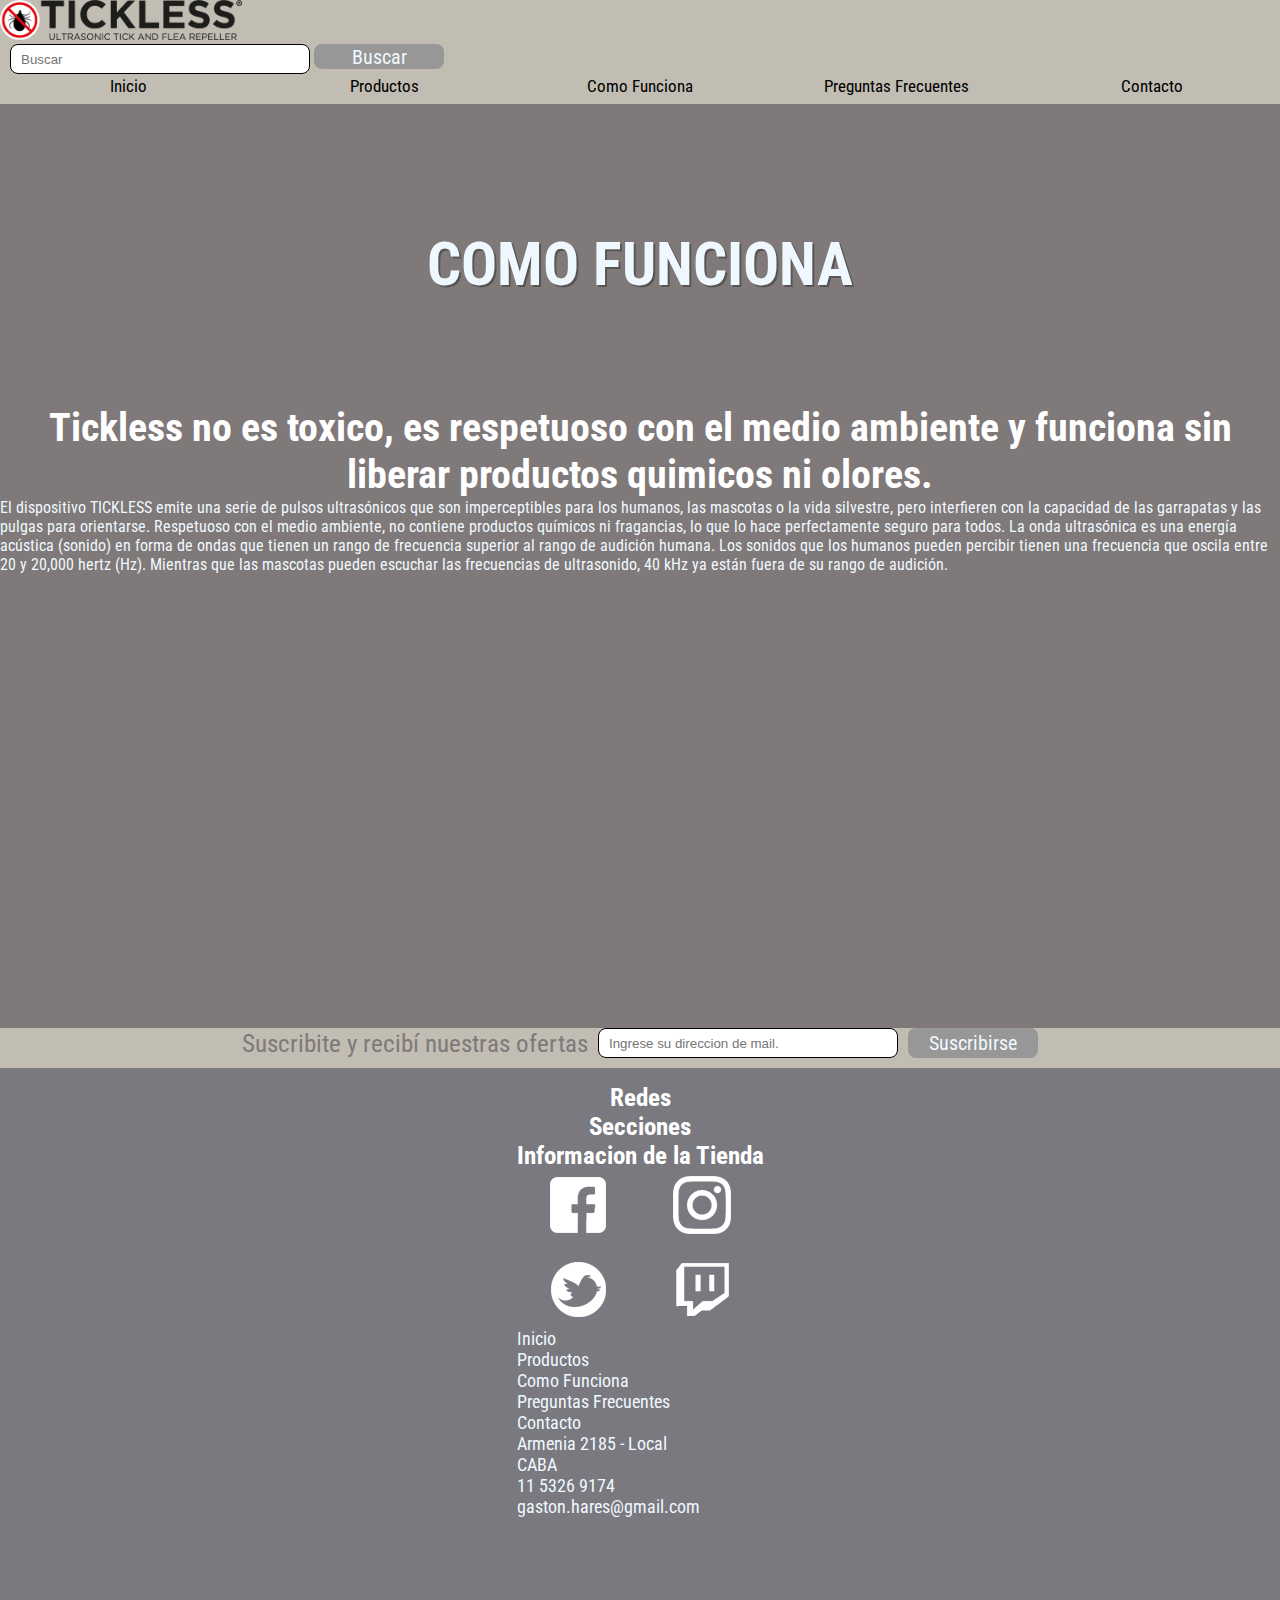
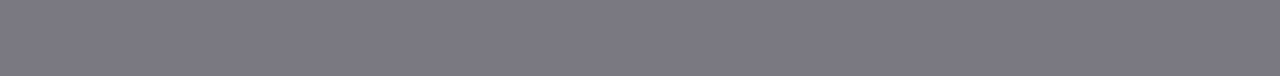
<file: como_funciona.html>
<!DOCTYPE html>
<html lang="en">
    <head>
        <meta charset="UTF-8">
        <meta http-equiv="X-UA-Compatible" content="IE=edge">
        <meta name="viewport" content="width=device-width, initial-scale=1.0">
        <meta name="description" content="Tickless Human Tickless Baby bebe Tickless Kid chicos Tickless Pet perros gatos Tickless Hunter Tickless Active Tickless Run Tickless Home Miteless Home Sé el primero en enterarte de nuestras noticias La tecnología TICKLESS protege a tus seres queridos del uso de productos químicos">
        <meta name="keywords" content="Tickless Human Tickless Baby bebe Tickless Kid chicos Tickless Pet perros gatos Tickless Hunter Tickless Active Tickless Run Tickless Home Miteless Home Sé el primero en enterarte de nuestras noticias La tecnología TICKLESS protege a tus seres queridos del uso de productos químicos">
        <!-- CSS only -->
        <link href="https://cdn.jsdelivr.net/npm/bootstrap@5.2.2/dist/css/bootstrap.min.css" rel="stylesheet" integrity="sha384-Zenh87qX5JnK2Jl0vWa8Ck2rdkQ2Bzep5IDxbcnCeuOxjzrPF/et3URy9Bv1WTRi" crossorigin="anonymous">
        <link rel="stylesheet" href="css/style.css">
        <link rel="shortcut icon" href="./img/favicon.jpg" type="image/x-icon">
        <link rel="preconnect" href="https://fonts.googleapis.com">
        <link rel="preconnect" href="https://fonts.gstatic.com" crossorigin>
        <link href="https://fonts.googleapis.com/css2?family=Roboto+Condensed&display=swap" rel="stylesheet">
        <title>Gaston Galdi</title>
    </head>
    <body>
        <div class="body">
              <section class="navbar barra_logo  media_logo">
                <div class="container barra_logo">
                  <a href="./index.html" class="navbar-brand" href="#">
                    <img src="./img/logo_web.png" alt="Logo Tickless" height="40px">
                  </a>
                  <form class="d-flex" role="search">
                    <input class="form-control me-2 input_buscar" type="search" placeholder="Buscar" aria-label="Buscar">
                    <button class="btn-buscar" type="submit">Buscar</button>
                  </form>
                </div>
              </section>
              <nav>
                <div class="container no-gutters media_logo">
                  <ul class="barra_navegacion row no-gutters">
                    <li class="btn-nav"><a href="./index.html">Inicio</a></li>
                    <li class="btn-nav"><a href="./productos.html">Productos</a></li>
                    <li class="btn-nav"><a href="./como_funciona.html">Como Funciona</a></li>
                    <li class="btn-nav"><a href="./preguntas.html">Preguntas Frecuentes</a></li>
                    <li class="btn-nav"><a href="./contacto.html">Contacto</a></li>
                  </ul>
                </div>
             </nav>
             <nav class="navbar fixed-top nav-celular">
              <div class="container-fluid">
                <a class="navbar-brand" href="#"><img src="./img/logo_web.png" alt="Logo Tickless" height="30px"></a>
                <button class="navbar-toggler" type="button" data-bs-toggle="offcanvas" data-bs-target="#offcanvasNavbar" aria-controls="offcanvasNavbar">
                  <span class="navbar-toggler-icon"></span>
                </button>
                <div class="offcanvas offcanvas-end" tabindex="-1" id="offcanvasNavbar" aria-labelledby="offcanvasNavbarLabel">
                  <div class="offcanvas-header">
                    <h5 class="offcanvas-title" id="offcanvasNavbarLabel">Tickless</h5>
                    <button type="button" class="btn-close" data-bs-dismiss="offcanvas" aria-label="Close"></button>
                  </div>
                  <div class="offcanvas-body body-hamburguesa">
                    <ul class="navbar-nav justify-content-end flex-grow-1 pe-3">
                      <li class="nav-item">
                        <a href="./index.html" class="nav-link active" aria-current="page">Inicio</a>
                      </li>
                      <li class="nav-item">
                        <a href="./productos.html" class="nav-link active">Productos</a>
                      </li>
                      <li class="nav-item">
                        <a href="./como_funciona.html" class="nav-link active">Como Funciona</a>
                      </li>
                      <li class="nav-item">
                        <a href="./preguntas.html" class="nav-link active">Preguntas Frecuentes</a>
                      </li>
                      <li class="nav-item">
                        <a href="./contacto.html" class="nav-link active">Contacto</a>
                      </li>
                    </ul>
                    <form class="d-flex mt-3" role="search">
                      <input class="form-control me-2" type="search" placeholder="Buscar" aria-label="Search">
                      <button class="btn btn-outline-success btn-buscar" type="submit">Buscar</button>
                    </form>
                  </div>
                </div>
              </div>
            </nav>
    <div class="container titulosback tituloscomofunciona">
        <h2>COMO FUNCIONA</h2>
    </div>
    <section class="container">
        <h3>Tickless no es toxico, es respetuoso con el medio ambiente y funciona sin liberar productos quimicos ni olores.</h3>
        <p class="texto_general">El dispositivo TICKLESS emite una serie de pulsos ultrasónicos que son imperceptibles para los humanos, las mascotas o la vida silvestre,
        pero interfieren con la capacidad de las garrapatas y las pulgas para orientarse. Respetuoso con el medio ambiente, no contiene productos químicos ni fragancias,
        lo que lo hace perfectamente seguro para todos.

        La onda ultrasónica es una energía acústica (sonido) en forma de ondas que tienen un rango de frecuencia superior al rango de audición humana.
        Los sonidos que los humanos pueden percibir tienen una frecuencia que oscila entre 20 y 20,000 hertz (Hz). Mientras que las mascotas pueden escuchar las frecuencias de ultrasonido, 40 kHz ya están fuera de su rango de audición.</p>
        <div class="container">
            <div class="ratio ratio-16x9">
                <iframe width="800" height="450" src="https://www.youtube.com/embed/7oMj8-3KL6k" title="YouTube video player" frameborder="0" allow="accelerometer; autoplay; clipboard-write; encrypted-media; gyroscope; picture-in-picture" allowfullscreen></iframe>
            </div>
        </div>
    </section>
    <section class="seccion_suscripcion">
        <div class="container label_suscripcion">
          <label for="email">Suscribite y recibí nuestras ofertas</label>
          <input type="email" id="email" name="email" placeholder="Ingrese su direccion de mail." title="Por favor, ingrese su dirección de mail." required>
          <input class="btn-send" type="submit" value="Suscribirse">
      </div>
      </section>
      <footer>
        <div class="container container_footer">
          <div class="row">
            <div class="col-lg-3">
              <h4>Redes</h4>
            </div>
            <div class="col-lg-3">
              <h4>Secciones</h4>
            </div>
            <div class="col-lg-6">
              <h4>Informacion de la Tienda</h4>
            </div>
          </div>
          <div class="row">
            <div class="col-lg-3">
              <div class="redes">
                <div class="imagenes_redes">
                  <a href="https://www.facebook.com/protectoneLtd/" target="_blank"><img src="./img/logo_facebook_footer.png" alt="logo facebook footer"></a>
                </div>
                <div class="imagenes_redes">
                  <a href="https://www.instagram.com/tickless.official/" target="_blank"><img src="./img/logo_instagram_footer.png" alt="logo instagram footer"></a>
                </div>
                <div class="imagenes_redes">
                  <a href="https://twitter.com/home" target="_blank"><img src="./img/logo_twitter_footer.png" alt="logo twitter footer"></a>
                </div>
                <div class="imagenes_redes">
                  <a href="https://www.twitch.tv/" target="_blank"><img src="./img/logo_twitch_footer.png" alt="logo twitch footer"></a>
                </div>
              </div>
            </div>
            <div class="col-lg-3 mapa">
            <ul>
                <li><a href="./index.html" class="underline-hover-efecto">Inicio</a></li>
                <li><a href="./productos.html" class="underline-hover-efecto">Productos</a></li>
                <li><a href="./como_funciona.html" class="underline-hover-efecto">Como Funciona</a></li>
                <li><a href="./preguntas.html" class="underline-hover-efecto">Preguntas Frecuentes</a></li>
                <li><a href="./contacto.html" class="underline-hover-efecto">Contacto</a></li>
            </ul>
            </div>
            <div class="col-lg-3 mapa">
              <ul>
                 <li>Armenia 2185 - Local</li>
                 <li>CABA</li>
                 <li>11 5326 9174</li>
                 <li>gaston.hares@gmail.com</li>
              </ul>
            </div>
            <div class="col-lg-3 mapa">
              <iframe src="https://www.google.com/maps/embed?pb=!1m18!1m12!1m3!1d3284.7036435920377!2d-58.424649984217474!3d-34.586364564088235!2m3!1f0!2f0!3f0!3m2!1i1024!2i768!4f13.1!3m3!1m2!1s0x95bcb5812f0f0a3f%3A0x95bc3408133e31fe!2sArmenia%202185%2C%20C1425FBC%20CABA!5e0!3m2!1ses-419!2sar!4v1665035917514!5m2!1ses-419!2sar" width="200" height="150" style="border:0;" allowfullscreen="" loading="lazy" referrerpolicy="no-referrer-when-downgrade" class="video_apariencia"></iframe>
            </div>
        </div>
        </div>  
      </footer>
</div>
<!-- JavaScript Bundle with Popper -->
<script src="https://cdn.jsdelivr.net/npm/bootstrap@5.2.2/dist/js/bootstrap.bundle.min.js" integrity="sha384-OERcA2EqjJCMA+/3y+gxIOqMEjwtxJY7qPCqsdltbNJuaOe923+mo//f6V8Qbsw3" crossorigin="anonymous"></script>
</body>
</html>
</file>
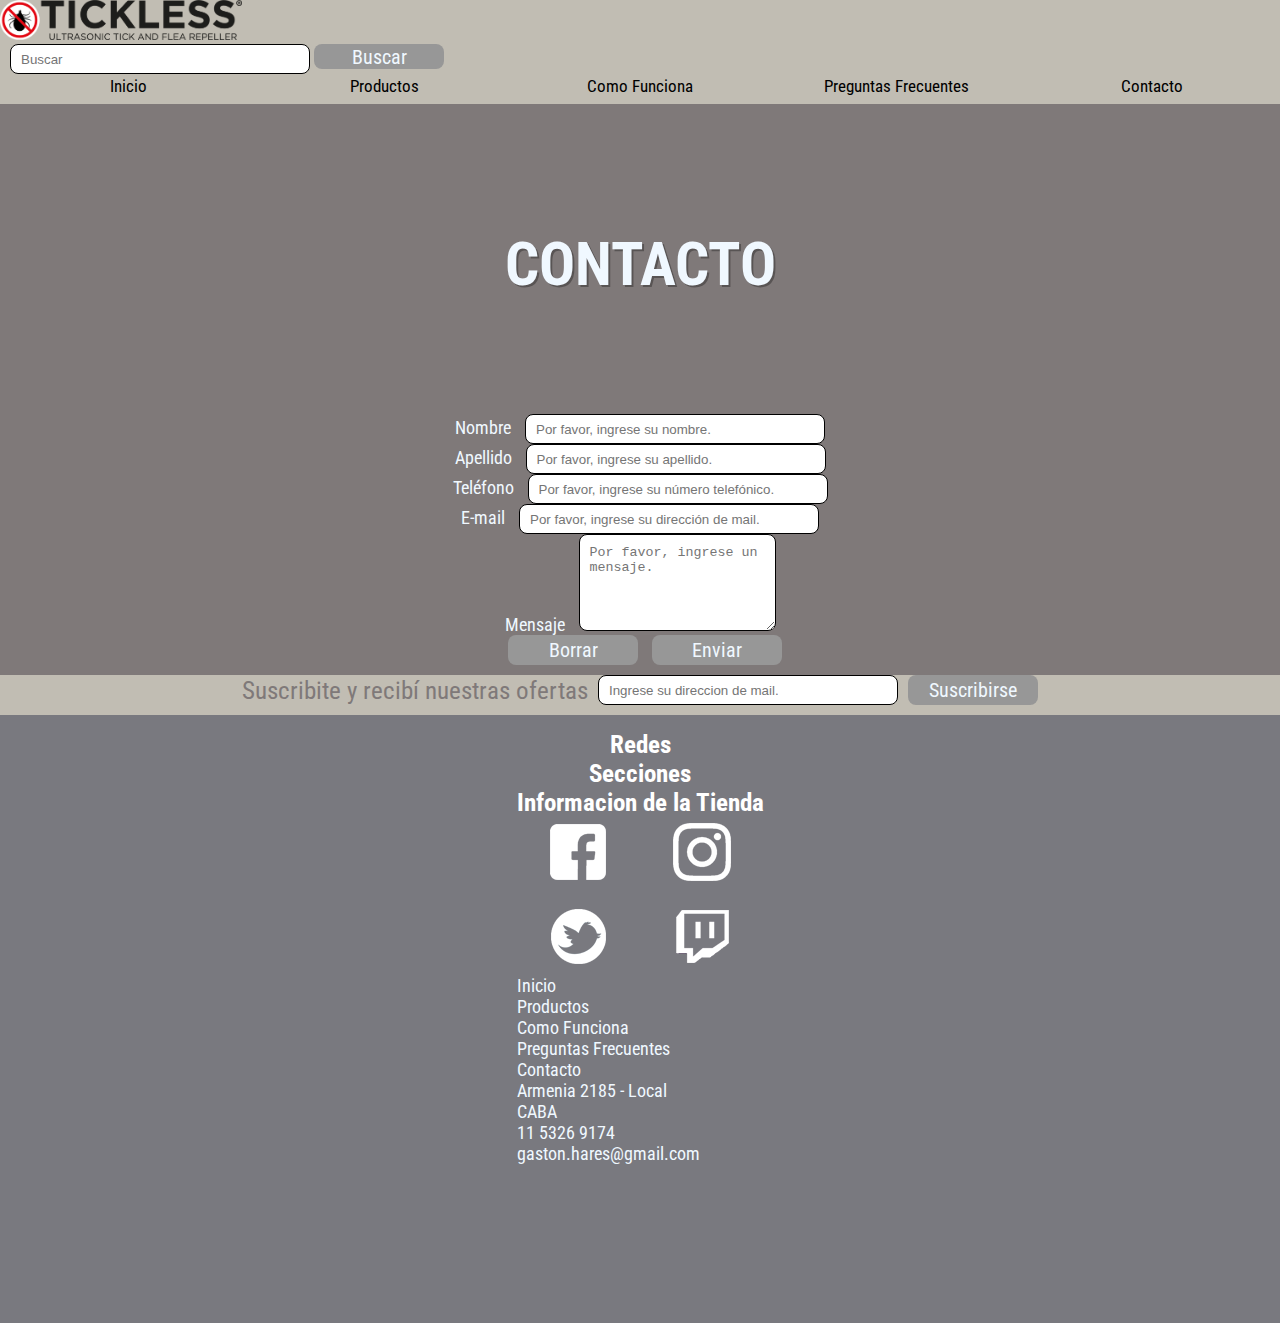
<file: contacto.html>
<!DOCTYPE html>
<html lang="en">
    <head>
        <meta charset="UTF-8">
        <meta http-equiv="X-UA-Compatible" content="IE=edge">
        <meta name="viewport" content="width=device-width, initial-scale=1.0">
        <meta name="description" content="Tickless Human Tickless Baby bebe Tickless Kid chicos Tickless Pet perros gatos Tickless Hunter Tickless Active Tickless Run Tickless Home Miteless Home Sé el primero en enterarte de nuestras noticias La tecnología TICKLESS protege a tus seres queridos del uso de productos químicos">
        <meta name="keywords" content="Tickless Human Tickless Baby bebe Tickless Kid chicos Tickless Pet perros gatos Tickless Hunter Tickless Active Tickless Run Tickless Home Miteless Home Sé el primero en enterarte de nuestras noticias La tecnología TICKLESS protege a tus seres queridos del uso de productos químicos">
        <!-- CSS only -->
        <link href="https://cdn.jsdelivr.net/npm/bootstrap@5.2.2/dist/css/bootstrap.min.css" rel="stylesheet" integrity="sha384-Zenh87qX5JnK2Jl0vWa8Ck2rdkQ2Bzep5IDxbcnCeuOxjzrPF/et3URy9Bv1WTRi" crossorigin="anonymous">
        <link rel="stylesheet" href="css/style.css">
        <link rel="shortcut icon" href="./img/favicon.jpg" type="image/x-icon">
        <link rel="preconnect" href="https://fonts.googleapis.com">
        <link rel="preconnect" href="https://fonts.gstatic.com" crossorigin>
        <link href="https://fonts.googleapis.com/css2?family=Roboto+Condensed&display=swap" rel="stylesheet">
        <title>Gaston Galdi</title>
    </head>
    <body>
        <div class="body">
              <section class="navbar barra_logo media_logo">
                <div class="container barra_logo">
                  <a href="./index.html" class="navbar-brand" href="#">
                    <img src="./img/logo_web.png" alt="Logo Tickless" height="40px">
                  </a>
                  <form class="d-flex" role="search">
                    <input class="form-control me-2 input_buscar" type="search" placeholder="Buscar" aria-label="Buscar">
                    <button class="btn-buscar" type="submit">Buscar</button>
                  </form>
                </div>
              </section>
              <nav>
                <div class="container no-gutters media_logo">
                  <ul class="barra_navegacion row no-gutters">
                    <li class="btn-nav"><a href="./index.html">Inicio</a></li>
                    <li class="btn-nav"><a href="./productos.html">Productos</a></li>
                    <li class="btn-nav"><a href="./como_funciona.html">Como Funciona</a></li>
                    <li class="btn-nav"><a href="./preguntas.html">Preguntas Frecuentes</a></li>
                    <li class="btn-nav"><a href="./contacto.html">Contacto</a></li>
                  </ul>
                </div>
             </nav>
             <nav class="navbar fixed-top nav-celular">
                <div class="container-fluid">
                  <a class="navbar-brand" href="#"><img src="./img/logo_web.png" alt="Logo Tickless" height="30px"></a>
                  <button class="navbar-toggler" type="button" data-bs-toggle="offcanvas" data-bs-target="#offcanvasNavbar" aria-controls="offcanvasNavbar">
                    <span class="navbar-toggler-icon"></span>
                  </button>
                  <div class="offcanvas offcanvas-end" tabindex="-1" id="offcanvasNavbar" aria-labelledby="offcanvasNavbarLabel">
                    <div class="offcanvas-header">
                      <h5 class="offcanvas-title" id="offcanvasNavbarLabel">Tickless</h5>
                      <button type="button" class="btn-close" data-bs-dismiss="offcanvas" aria-label="Close"></button>
                    </div>
                    <div class="offcanvas-body body-hamburguesa">
                      <ul class="navbar-nav justify-content-end flex-grow-1 pe-3">
                        <li class="nav-item">
                          <a href="./index.html" class="nav-link active" aria-current="page">Inicio</a>
                        </li>
                        <li class="nav-item">
                          <a href="./productos.html" class="nav-link active">Productos</a>
                        </li>
                        <li class="nav-item">
                          <a href="./como_funciona.html" class="nav-link active">Como Funciona</a>
                        </li>
                        <li class="nav-item">
                          <a href="./preguntas.html" class="nav-link active">Preguntas Frecuentes</a>
                        </li>
                        <li class="nav-item">
                          <a href="./contacto.html" class="nav-link active">Contacto</a>
                        </li>
                      </ul>
                      <form class="d-flex mt-3" role="search">
                        <input class="form-control me-2" type="search" placeholder="Buscar" aria-label="Search">
                        <button class="btn btn-outline-success btn-buscar" type="submit">Buscar</button>
                      </form>
                    </div>
                  </div>
                </div>
              </nav>
              <div class="container titulosback tituloscontacto">
                <h2>CONTACTO</h2>
              </div>
    <form action="./enviar.php" method="post">
        <fieldset class="container formulario">
            <div class="row alinear">
            <div>
                <label class="col-lg-6 label-formulario" for="name">Nombre</label>
                <!-- required -->
                <input class="col-lg-6" type="text" id="name" name="name" placeholder="Por favor, ingrese su nombre." title="Por favor, ingrese su nombre." required>
            </div>
            <div>
                <label class="col-lg-6 label-formulario" for="lastName">Apellido</label>
                <input class="col-lg-6" type="text" id="lastName" name="lastName" placeholder="Por favor, ingrese su apellido." title="Por favor, ingrese su apellido.">
            </div>
            <div>
                <label class="col-lg-6 label-formulario" for="phoneNumber">Teléfono</label>
                <input class="col-lg-6" type="tel" id="tel" name="tel" placeholder="Por favor, ingrese su número telefónico." title="Por favor, ingrese su número telefónico.">
            </div>
            <div>
                <label class="col-lg-6 label-formulario" for="email">E-mail</label>
                <input class="col-lg-6" type="email" id="email" name="email" placeholder="Por favor, ingrese su dirección de mail." title="Por favor, ingrese su dirección de mail." required>
            </div>
            <div>
                <label class="col-lg-6 label-formulario" for="text">Mensaje</label>
                <textarea class="col-lg-6" placeholder="Por favor, ingrese un mensaje." name="message" id="message" cols="20" rows="5"></textarea>
            </div>
            <div>
                <input class="btn-send" type="reset" value="Borrar">
                <input class="btn-send" type="submit" value="Enviar">
            </div>
        </div>
        </fieldset>
    </form>
    <script src="https://cdn.jsdelivr.net/npm/@popperjs/core@2.10.2/dist/umd/popper.min.js" integrity="sha384-7+zCNj/IqJ95wo16oMtfsKbZ9ccEh31eOz1HGyDuCQ6wgnyJNSYdrPa03rtR1zdB" crossorigin="anonymous"></script>
    <script src="https://cdn.jsdelivr.net/npm/bootstrap@5.1.3/dist/js/bootstrap.min.js" integrity="sha384-QJHtvGhmr9XOIpI6YVutG+2QOK9T+ZnN4kzFN1RtK3zEFEIsxhlmWl5/YESvpZ13" crossorigin="anonymous"></script>
    <section class="seccion_suscripcion">
      <div class="container label_suscripcion">
        <label for="email">Suscribite y recibí nuestras ofertas</label>
        <input type="email" id="email" name="email" placeholder="Ingrese su direccion de mail." title="Por favor, ingrese su dirección de mail." required>
        <input class="btn-send" type="submit" value="Suscribirse">
    </div>
    </section>
      <footer>
        <div class="container container_footer">
          <div class="row">
            <div class="col-lg-3">
              <h4>Redes</h4>
            </div>
            <div class="col-lg-3">
              <h4>Secciones</h4>
            </div>
            <div class="col-lg-6">
              <h4>Informacion de la Tienda</h4>
            </div>
          </div>
          <div class="row">
            <div class="col-lg-3">
             <div class="redes">
                  <div class="imagenes_redes">
                    <a href="https://www.facebook.com/protectoneLtd/" target="_blank"><img src="./img/logo_facebook_footer.png" alt="logo facebook footer"></a>
                  </div>
                  <div class="imagenes_redes">
                    <a href="https://www.instagram.com/tickless.official/" target="_blank"><img src="./img/logo_instagram_footer.png" alt="logo instagram footer"></a>
                  </div>
                  <div class="imagenes_redes">
                    <a href="https://twitter.com/home" target="_blank"><img src="./img/logo_twitter_footer.png" alt="logo twitter footer"></a>
                  </div>
                  <div class="imagenes_redes">
                    <a href="https://www.twitch.tv/" target="_blank"><img src="./img/logo_twitch_footer.png" alt="logo twitch footer"></a>
                  </div>
                </div>
            </div>
            <div class="col-lg-3 mapa">
            <ul>
                <li><a href="./index.html" class="underline-hover-efecto">Inicio</a></li>
                <li><a href="./productos.html" class="underline-hover-efecto">Productos</a></li>
                <li><a href="./como_funciona.html" class="underline-hover-efecto">Como Funciona</a></li>
                <li><a href="./preguntas.html" class="underline-hover-efecto">Preguntas Frecuentes</a></li>
                <li><a href="./contacto.html" class="underline-hover-efecto">Contacto</a></li>
            </ul>
            </div>
            <div class="col-lg-3 mapa">
              <ul>
                 <li>Armenia 2185 - Local</li>
                 <li>CABA</li>
                 <li>11 5326 9174</li>
                 <li>gaston.hares@gmail.com</li>
              </ul>
            </div>
            <div class="col-lg-3 mapa">
              <iframe src="https://www.google.com/maps/embed?pb=!1m18!1m12!1m3!1d3284.7036435920377!2d-58.424649984217474!3d-34.586364564088235!2m3!1f0!2f0!3f0!3m2!1i1024!2i768!4f13.1!3m3!1m2!1s0x95bcb5812f0f0a3f%3A0x95bc3408133e31fe!2sArmenia%202185%2C%20C1425FBC%20CABA!5e0!3m2!1ses-419!2sar!4v1665035917514!5m2!1ses-419!2sar" width="200" height="150" style="border:0;" allowfullscreen="" loading="lazy" referrerpolicy="no-referrer-when-downgrade" class="video_apariencia"></iframe>
            </div>
        </div>
        </div>  
      </footer>
</div>
<!-- JavaScript Bundle with Popper -->
<script src="https://cdn.jsdelivr.net/npm/bootstrap@5.2.2/dist/js/bootstrap.bundle.min.js" integrity="sha384-OERcA2EqjJCMA+/3y+gxIOqMEjwtxJY7qPCqsdltbNJuaOe923+mo//f6V8Qbsw3" crossorigin="anonymous"></script>
</body>
</html>
</file>
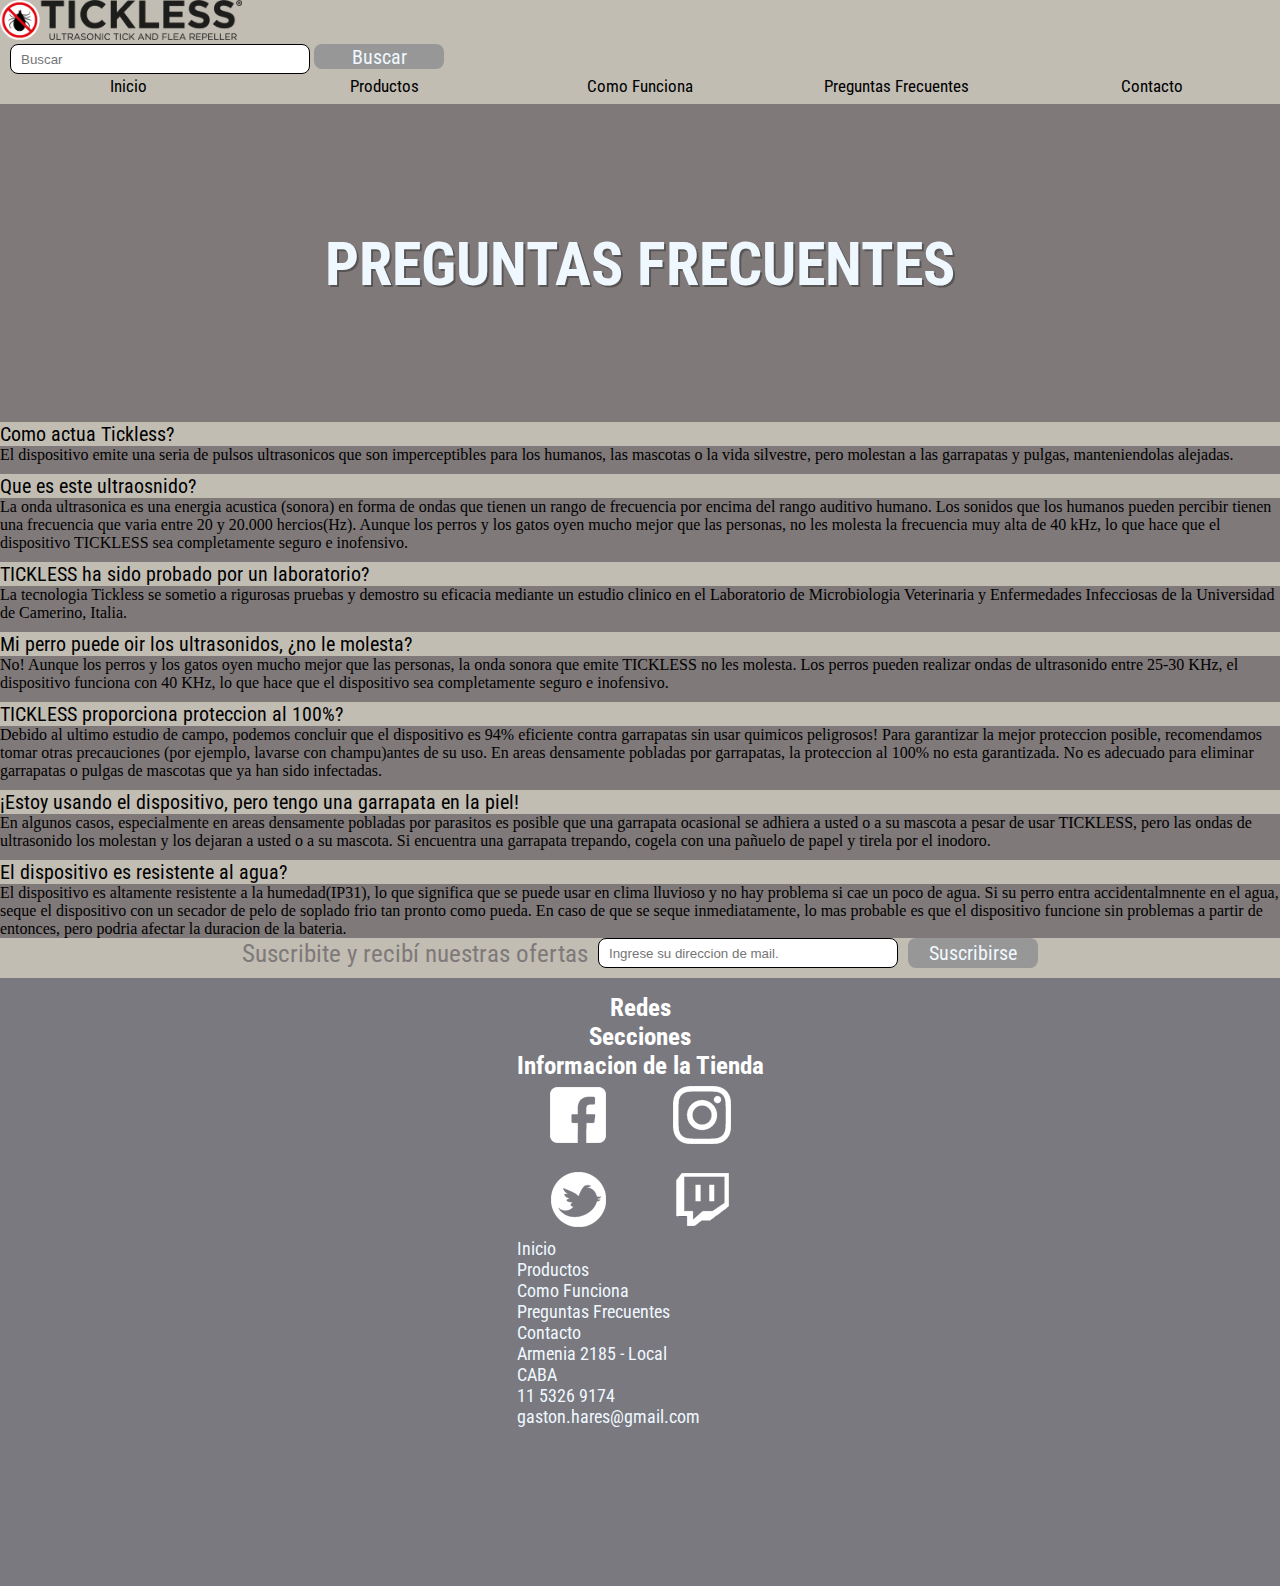
<file: preguntas.html>
<!DOCTYPE html>
<html lang="en">
    <head>
        <meta charset="UTF-8">
        <meta http-equiv="X-UA-Compatible" content="IE=edge">
        <meta name="viewport" content="width=device-width, initial-scale=1.0">
        <meta name="description" content="Tickless Human Tickless Baby bebe Tickless Kid chicos Tickless Pet perros gatos Tickless Hunter Tickless Active Tickless Run Tickless Home Miteless Home Sé el primero en enterarte de nuestras noticias La tecnología TICKLESS protege a tus seres queridos del uso de productos químicos">
        <meta name="keywords" content="Tickless Human Tickless Baby bebe Tickless Kid chicos Tickless Pet perros gatos Tickless Hunter Tickless Active Tickless Run Tickless Home Miteless Home Sé el primero en enterarte de nuestras noticias La tecnología TICKLESS protege a tus seres queridos del uso de productos químicos">
        <!-- CSS only -->
        <link href="https://cdn.jsdelivr.net/npm/bootstrap@5.2.2/dist/css/bootstrap.min.css" rel="stylesheet" integrity="sha384-Zenh87qX5JnK2Jl0vWa8Ck2rdkQ2Bzep5IDxbcnCeuOxjzrPF/et3URy9Bv1WTRi" crossorigin="anonymous">
        <link rel="stylesheet" href="css/style.css">
        <link rel="shortcut icon" href="./img/favicon.jpg" type="image/x-icon">
        <link rel="preconnect" href="https://fonts.googleapis.com">
        <link rel="preconnect" href="https://fonts.gstatic.com" crossorigin>
        <link href="https://fonts.googleapis.com/css2?family=Roboto+Condensed&display=swap" rel="stylesheet">
        <title>Gaston Galdi</title>
    </head>
    <body>
      <div class="body">
            <section class="navbar barra_logo  media_logo">
              <div class="container barra_logo">
                <a href="./index.html" class="navbar-brand" href="#">
                  <img src="./img/logo_web.png" alt="Logo Tickless" height="40px">
                </a>
                <form class="d-flex" role="search">
                  <input class="form-control me-2 input_buscar" type="search" placeholder="Buscar" aria-label="Buscar">
                  <button class="btn-buscar" type="submit">Buscar</button>
                </form>
              </div>
            </section>
            <nav>
              <div class="container no-gutters media_logo">
                <ul class="barra_navegacion row no-gutters">
                  <li class="btn-nav"><a href="./index.html">Inicio</a></li>
                  <li class="btn-nav"><a href="./productos.html">Productos</a></li>
                  <li class="btn-nav"><a href="./como_funciona.html">Como Funciona</a></li>
                  <li class="btn-nav"><a href="./preguntas.html">Preguntas Frecuentes</a></li>
                  <li class="btn-nav"><a href="./contacto.html">Contacto</a></li>
                </ul>
              </div>
           </nav>
           <nav class="navbar fixed-top nav-celular">
            <div class="container-fluid">
              <a class="navbar-brand" href="#"><img src="./img/logo_web.png" alt="Logo Tickless" height="30px"></a>
              <button class="navbar-toggler" type="button" data-bs-toggle="offcanvas" data-bs-target="#offcanvasNavbar" aria-controls="offcanvasNavbar">
                <span class="navbar-toggler-icon"></span>
              </button>
              <div class="offcanvas offcanvas-end" tabindex="-1" id="offcanvasNavbar" aria-labelledby="offcanvasNavbarLabel">
                <div class="offcanvas-header">
                  <h5 class="offcanvas-title" id="offcanvasNavbarLabel">Tickless</h5>
                  <button type="button" class="btn-close" data-bs-dismiss="offcanvas" aria-label="Close"></button>
                </div>
                <div class="offcanvas-body body-hamburguesa">
                  <ul class="navbar-nav justify-content-end flex-grow-1 pe-3">
                    <li class="nav-item">
                      <a href="./index.html" class="nav-link active" aria-current="page">Inicio</a>
                    </li>
                    <li class="nav-item">
                      <a href="./productos.html" class="nav-link active">Productos</a>
                    </li>
                    <li class="nav-item">
                      <a href="./como_funciona.html" class="nav-link active">Como Funciona</a>
                    </li>
                    <li class="nav-item">
                      <a href="./preguntas.html" class="nav-link active">Preguntas Frecuentes</a>
                    </li>
                    <li class="nav-item">
                      <a href="./contacto.html" class="nav-link active">Contacto</a>
                    </li>
                  </ul>
                  <form class="d-flex mt-3" role="search">
                    <input class="form-control me-2" type="search" placeholder="Buscar" aria-label="Search">
                    <button class="btn btn-outline-success btn-buscar" type="submit">Buscar</button>
                  </form>
                </div>
              </div>
            </div>
          </nav>
  <div class="container titulosback titulospreguntas">
      <h2>PREGUNTAS FRECUENTES</h2>
  </div>
    <section class="container">
          <p>
            <button class="btn btn-primary btn_preguntas" type="button" data-bs-toggle="collapse" data-bs-target="#collapseExample" aria-expanded="false" aria-controls="collapseExample">
                Como actua Tickless?
            </button>
          </p>
          <div class="collapse" id="collapseExample">
            <div class="card card-body">
              El dispositivo emite una seria de pulsos ultrasonicos que son imperceptibles para los humanos, las mascotas o la vida silvestre, pero molestan a las garrapatas y pulgas, manteniendolas alejadas.
            </div>
          </div>
          <p>
            <button class="btn btn-primary btn_preguntas" type="button" data-bs-toggle="collapse" data-bs-target="#collapseExample" aria-expanded="false" aria-controls="collapseExample">
                Que es este ultraosnido?
            </button>
          </p>
          <div class="collapse" id="collapseExample">
            <div class="card card-body">
              La onda ultrasonica es una energia acustica (sonora) en forma de ondas que tienen un rango de frecuencia por encima del rango auditivo humano. Los sonidos que los humanos pueden percibir tienen una frecuencia que varia entre 20 y 20.000 hercios(Hz). Aunque los perros y los gatos oyen mucho mejor que las personas, no les molesta la frecuencia muy alta de 40 kHz, lo que hace que el dispositivo TICKLESS sea completamente seguro e inofensivo.
            </div>
          </div>
          <p>
            <button class="btn btn-primary btn_preguntas" type="button" data-bs-toggle="collapse" data-bs-target="#collapseExample" aria-expanded="false" aria-controls="collapseExample">
                TICKLESS ha sido probado por un laboratorio?
            </button>
          </p>
          <div class="collapse" id="collapseExample">
            <div class="card card-body">
              La tecnologia Tickless se sometio a rigurosas pruebas y demostro su eficacia mediante un estudio clinico en el Laboratorio de Microbiologia Veterinaria y Enfermedades Infecciosas de la Universidad de Camerino, Italia.
            </div>
          </div>
          <p>
            <button class="btn btn-primary btn_preguntas" type="button" data-bs-toggle="collapse" data-bs-target="#collapseExample" aria-expanded="false" aria-controls="collapseExample">
                Mi perro puede oir los ultrasonidos, ¿no le molesta?
            </button>
          </p>
          <div class="collapse" id="collapseExample">
            <div class="card card-body">
              No! Aunque los perros y los gatos oyen mucho mejor que las personas, la onda sonora que emite TICKLESS no les molesta. Los perros pueden realizar ondas de ultrasonido entre 25-30 KHz, el dispositivo funciona con 40 KHz, lo que hace que el dispositivo sea completamente seguro e inofensivo.
            </div>
          </div>
          <p>
            <button class="btn btn-primary btn_preguntas" type="button" data-bs-toggle="collapse" data-bs-target="#collapseExample" aria-expanded="false" aria-controls="collapseExample">
                TICKLESS proporciona proteccion al 100%?
            </button>
          </p>
          <div class="collapse" id="collapseExample">
            <div class="card card-body">
              Debido al ultimo estudio de campo, podemos concluir que el dispositivo es 94% eficiente contra garrapatas sin usar quimicos peligrosos! Para garantizar la mejor proteccion posible, recomendamos tomar otras precauciones (por ejemplo, lavarse con champu)antes de su uso.
              En areas densamente pobladas por garrapatas, la proteccion al 100% no esta garantizada. No es adecuado para eliminar garrapatas o pulgas de mascotas que ya han sido infectadas.
            </div>
          </div>
            <p>
              <button class="btn btn-primary btn_preguntas" type="button" data-bs-toggle="collapse" data-bs-target="#collapseExample" aria-expanded="false" aria-controls="collapseExample">
                  ¡Estoy usando el dispositivo, pero tengo una garrapata en la piel!
              </button>
            </p>
            <div class="collapse" id="collapseExample">
              <div class="card card-body">
                En algunos casos, especialmente en areas densamente pobladas por parasitos es posible que una garrapata ocasional se adhiera a usted o a su mascota a pesar de usar TICKLESS, pero las ondas de ultrasonido los molestan y los dejaran a usted o a su mascota.
                Si encuentra una garrapata trepando, cogela con una pañuelo de papel y tirela por el inodoro.
              </div>
            </div> 
              <p>
                <button class="btn btn-primary btn_preguntas" type="button" data-bs-toggle="collapse" data-bs-target="#collapseExample" aria-expanded="false" aria-controls="collapseExample">
                    El dispositivo es resistente al agua?
                </button>
              </p>
              <div class="collapse" id="collapseExample">
                <div class="card card-body">
                  El dispositivo es altamente resistente a la humedad(IP31), lo que significa que se puede usar en clima lluvioso y no hay problema si cae un poco de agua.
                  Si su perro entra accidentalmnente en el agua, seque el dispositivo con un secador de pelo de soplado frio tan pronto como pueda. En caso de que se seque inmediatamente, lo mas probable es que el dispositivo funcione sin problemas a partir de entonces, pero podria afectar la duracion de la bateria.
                </div>
               </div> 
    </section>
    <section class="seccion_suscripcion">
      <div class="container label_suscripcion">
        <label for="email">Suscribite y recibí nuestras ofertas</label>
        <input type="email" id="email" name="email" placeholder="Ingrese su direccion de mail." title="Por favor, ingrese su dirección de mail." required>
        <input class="btn-send" type="submit" value="Suscribirse">
    </div>
    </section>
    <footer>
      <div class="container container_footer">
        <div class="row">
          <div class="col-lg-3">
            <h4>Redes</h4>
          </div>
          <div class="col-lg-3">
            <h4>Secciones</h4>
          </div>
          <div class="col-lg-6">
            <h4>Informacion de la Tienda</h4>
          </div>
        </div>
        <div class="row">
          <div class="col-lg-3">
            <div class="redes">
              <div class="imagenes_redes">
                <a href="https://www.facebook.com/protectoneLtd/" target="_blank"><img src="./img/logo_facebook_footer.png" alt="logo facebook footer"></a>
              </div>
              <div class="imagenes_redes">
                <a href="https://www.instagram.com/tickless.official/" target="_blank"><img src="./img/logo_instagram_footer.png" alt="logo instagram footer"></a>
              </div>
              <div class="imagenes_redes">
                <a href="https://twitter.com/home" target="_blank"><img src="./img/logo_twitter_footer.png" alt="logo twitter footer"></a>
              </div>
              <div class="imagenes_redes">
                <a href="https://www.twitch.tv/" target="_blank"><img src="./img/logo_twitch_footer.png" alt="logo twitch footer"></a>
              </div>
            </div>
          </div>
          <div class="col-lg-3 mapa">
          <ul>
              <li><a href="./index.html" class="underline-hover-efecto">Inicio</a></li>
              <li><a href="./productos.html" class="underline-hover-efecto">Productos</a></li>
              <li><a href="./como_funciona.html" class="underline-hover-efecto">Como Funciona</a></li>
              <li><a href="./preguntas.html" class="underline-hover-efecto">Preguntas Frecuentes</a></li>
              <li><a href="./contacto.html" class="underline-hover-efecto">Contacto</a></li>
          </ul>
          </div>
          <div class="col-lg-3 mapa">
            <ul>
               <li>Armenia 2185 - Local</li>
               <li>CABA</li>
               <li>11 5326 9174</li>
               <li>gaston.hares@gmail.com</li>
            </ul>
          </div>
          <div class="col-lg-3 mapa">
            <iframe src="https://www.google.com/maps/embed?pb=!1m18!1m12!1m3!1d3284.7036435920377!2d-58.424649984217474!3d-34.586364564088235!2m3!1f0!2f0!3f0!3m2!1i1024!2i768!4f13.1!3m3!1m2!1s0x95bcb5812f0f0a3f%3A0x95bc3408133e31fe!2sArmenia%202185%2C%20C1425FBC%20CABA!5e0!3m2!1ses-419!2sar!4v1665035917514!5m2!1ses-419!2sar" width="200" height="150" style="border:0;" allowfullscreen="" loading="lazy" referrerpolicy="no-referrer-when-downgrade" class="video_apariencia"></iframe>
          </div>
      </div>
      </div>  
    </footer>
</div>
<!-- JavaScript Bundle with Popper -->
<script src="https://cdn.jsdelivr.net/npm/bootstrap@5.2.2/dist/js/bootstrap.bundle.min.js" integrity="sha384-OERcA2EqjJCMA+/3y+gxIOqMEjwtxJY7qPCqsdltbNJuaOe923+mo//f6V8Qbsw3" crossorigin="anonymous"></script>
</body>
</html>
</file>
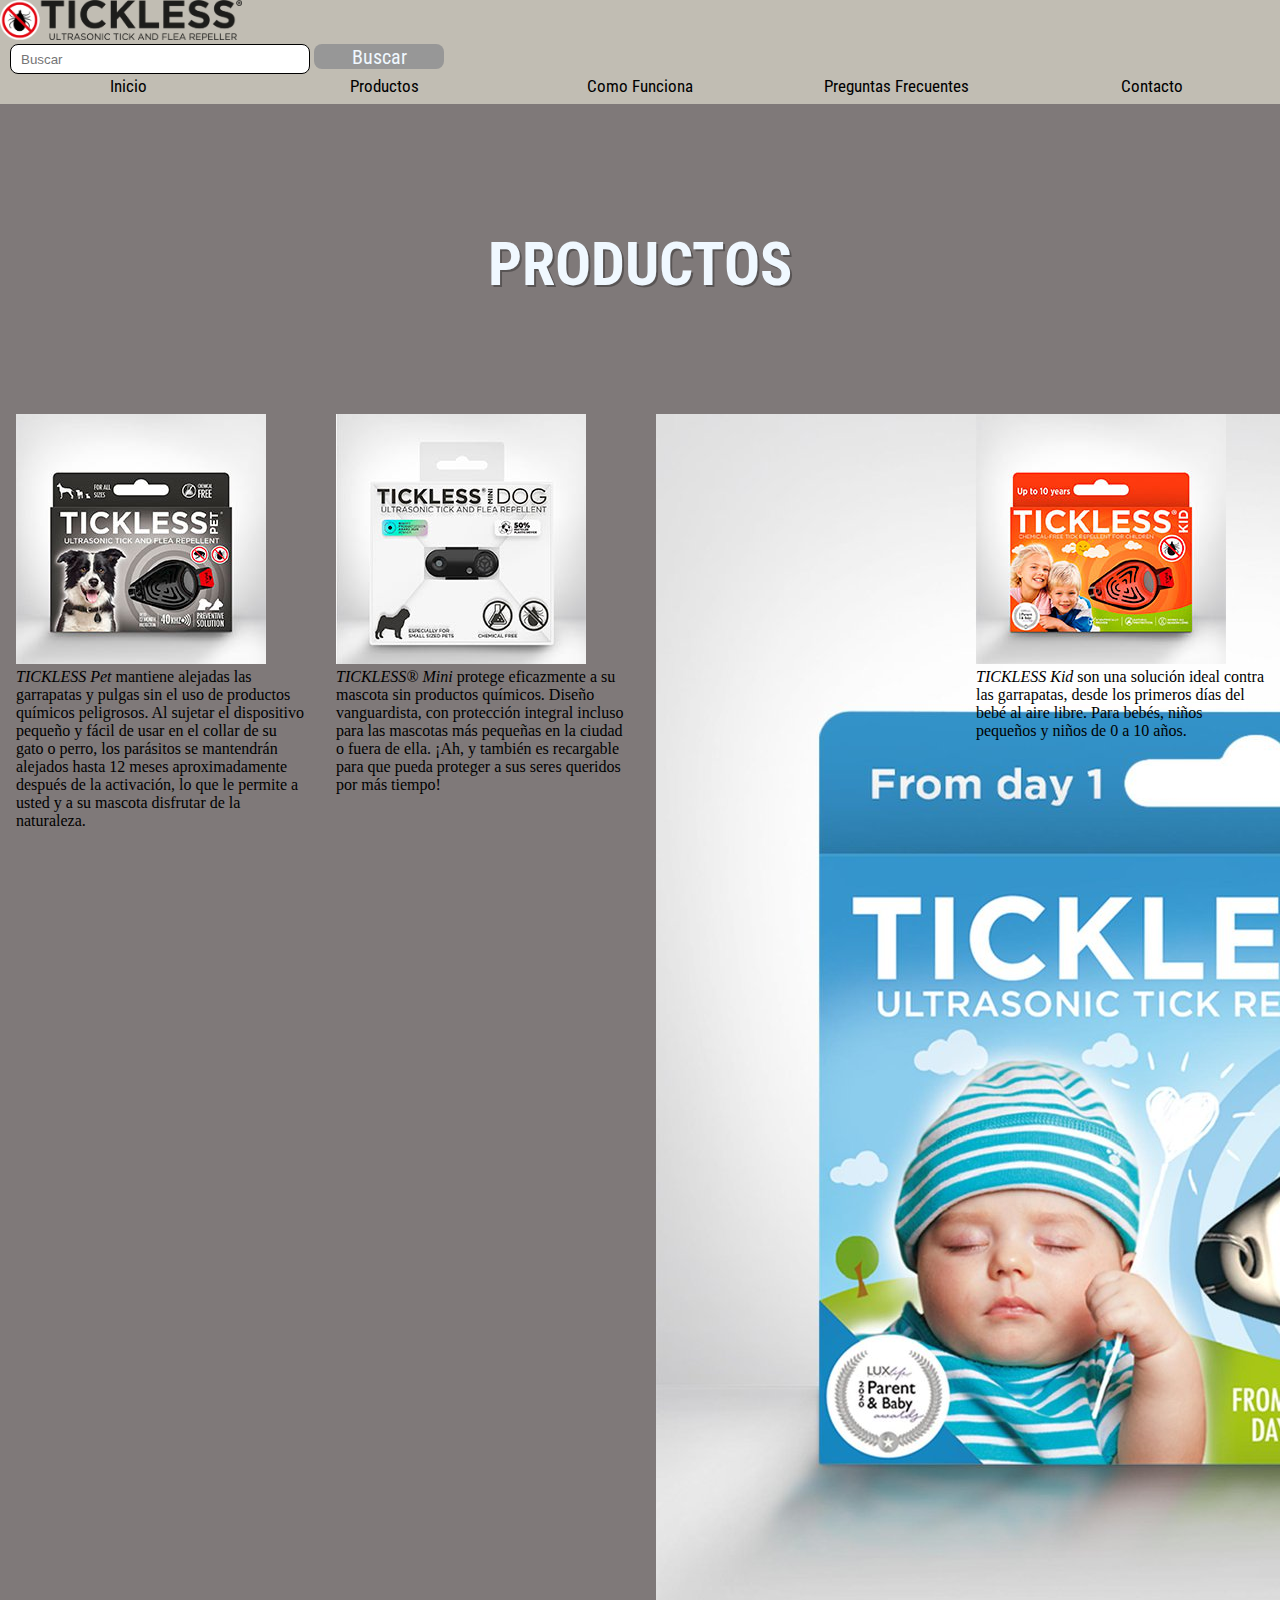
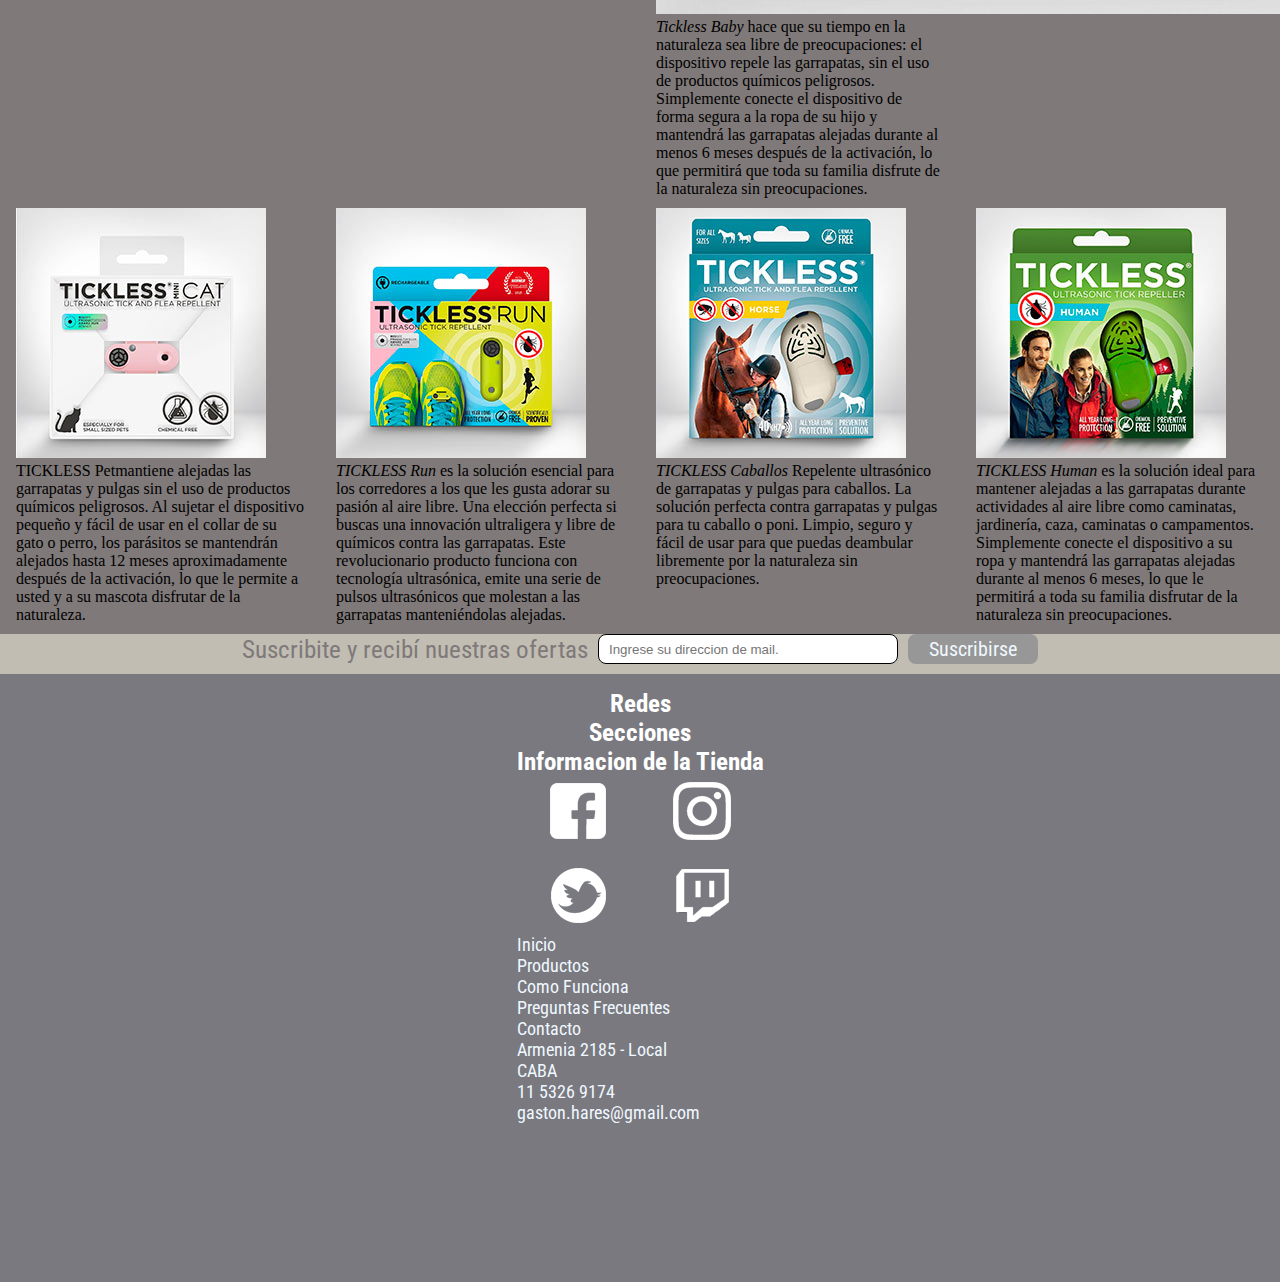
<file: productos.html>
<!DOCTYPE html>
<html lang="en">
<head>
    <meta charset="UTF-8">
    <meta http-equiv="X-UA-Compatible" content="IE=edge">
    <meta name="viewport" content="width=device-width, initial-scale=1.0">
    <meta name="description" content="Tickless Human Tickless Baby bebe Tickless Kid chicos Tickless Pet perros gatos Tickless Hunter Tickless Active Tickless Run Tickless Home Miteless Home Sé el primero en enterarte de nuestras noticias La tecnología TICKLESS protege a tus seres queridos del uso de productos químicos">
    <meta name="keywords" content="Tickless Human Tickless Baby bebe Tickless Kid chicos Tickless Pet perros gatos Tickless Hunter Tickless Active Tickless Run Tickless Home Miteless Home Sé el primero en enterarte de nuestras noticias La tecnología TICKLESS protege a tus seres queridos del uso de productos químicos">
    <!-- CSS only -->
    <link href="https://cdn.jsdelivr.net/npm/bootstrap@5.2.2/dist/css/bootstrap.min.css" rel="stylesheet" integrity="sha384-Zenh87qX5JnK2Jl0vWa8Ck2rdkQ2Bzep5IDxbcnCeuOxjzrPF/et3URy9Bv1WTRi" crossorigin="anonymous">
    <link rel="stylesheet" href="css/style.css">
    <link rel="shortcut icon" href="./img/favicon.jpg" type="image/x-icon">
    <link rel="preconnect" href="https://fonts.googleapis.com">
    <link rel="preconnect" href="https://fonts.gstatic.com" crossorigin>
    <link href="https://fonts.googleapis.com/css2?family=Roboto+Condensed&display=swap" rel="stylesheet">
    <title>Gaston Galdi</title>
</head>
<body>
  <div class="body">
        <section class="navbar barra_logo  media_logo">
          <div class="container barra_logo">
            <a href="./index.html" class="navbar-brand" href="#">
              <img src="./img/logo_web.png" alt="Logo Tickless" height="40px">
            </a>
            <form class="d-flex" role="search">
              <input class="form-control me-2 input_buscar" type="search" placeholder="Buscar" aria-label="Buscar">
              <button class="btn-buscar" type="submit">Buscar</button>
            </form>
          </div>
        </section>
        <nav>
          <div class="container no-gutters media_logo">
            <ul class="barra_navegacion row no-gutters">
              <li class="btn-nav"><a href="./index.html">Inicio</a></li>
              <li class="btn-nav"><a href="./productos.html">Productos</a></li>
              <li class="btn-nav"><a href="./como_funciona.html">Como Funciona</a></li>
              <li class="btn-nav"><a href="./preguntas.html">Preguntas Frecuentes</a></li>
              <li class="btn-nav"><a href="./contacto.html">Contacto</a></li>
            </ul>
          </div>
       </nav>
       <nav class="navbar fixed-top nav-celular">
        <div class="container-fluid">
          <a class="navbar-brand" href="#"><img src="./img/logo_web.png" alt="Logo Tickless" height="30px"></a>
          <button class="navbar-toggler" type="button" data-bs-toggle="offcanvas" data-bs-target="#offcanvasNavbar" aria-controls="offcanvasNavbar">
            <span class="navbar-toggler-icon"></span>
          </button>
          <div class="offcanvas offcanvas-end" tabindex="-1" id="offcanvasNavbar" aria-labelledby="offcanvasNavbarLabel">
            <div class="offcanvas-header">
              <h5 class="offcanvas-title" id="offcanvasNavbarLabel">Tickless</h5>
              <button type="button" class="btn-close" data-bs-dismiss="offcanvas" aria-label="Close"></button>
            </div>
            <div class="offcanvas-body body-hamburguesa">
              <ul class="navbar-nav justify-content-end flex-grow-1 pe-3">
                <li class="nav-item">
                  <a href="./index.html" class="nav-link active" aria-current="page">Inicio</a>
                </li>
                <li class="nav-item">
                  <a href="./productos.html" class="nav-link active">Productos</a>
                </li>
                <li class="nav-item">
                  <a href="./como_funciona.html" class="nav-link active">Como Funciona</a>
                </li>
                <li class="nav-item">
                  <a href="./preguntas.html" class="nav-link active">Preguntas Frecuentes</a>
                </li>
                <li class="nav-item">
                  <a href="./contacto.html" class="nav-link active">Contacto</a>
                </li>
              </ul>
              <form class="d-flex mt-3" role="search">
                <input class="form-control me-2" type="search" placeholder="Buscar" aria-label="Search">
                <button class="btn btn-outline-success btn-buscar" type="submit">Buscar</button>
              </form>
            </div>
          </div>
        </div>
      </nav>
        <div class="container titulosback">
        <h2>PRODUCTOS</h2>
      </div>
      <div class="container prueba">
            <div class="card" style="width: 18rem;">
               <img src="./img/tickless_pet.jpg" class="card-img-top" alt="tickless pet">
              <div class="card-body">
              <p class="card-text"><em>TICKLESS Pet</em> mantiene alejadas las garrapatas y pulgas sin el uso de productos químicos peligrosos.
              Al sujetar el dispositivo pequeño y fácil de usar en el collar de su gato o perro, los parásitos
              se mantendrán alejados hasta 12 meses aproximadamente después de la activación, lo que le permite a usted y a su
              mascota disfrutar de la naturaleza.</p>
             </div>
            </div>
        <div class="card" style="width: 18rem;">
        <img src="./img/tickless_mini.jpg" class="card-img-top" alt="tickless mini">
        <div class="card-body">
          <p class="card-text"><em>TICKLESS® Mini</em> protege eficazmente a su mascota sin productos químicos. Diseño vanguardista, con protección integral incluso para las mascotas más pequeñas en la ciudad o fuera de ella. ¡Ah, y también es recargable para que pueda proteger a sus seres queridos por más tiempo!</p>
        </div>
        </div>
        <div class="card" style="width: 18rem;">
        <img src="./img/tickless_baby.jpeg" class="card-img-top" alt="tickless bebe">
        <div class="card-body">
          <p class="card-text"><em>Tickless Baby</em> hace que su tiempo en la naturaleza sea libre de preocupaciones: el dispositivo repele las garrapatas, sin el uso de productos químicos peligrosos. Simplemente conecte el dispositivo de forma segura a la ropa de su hijo y mantendrá las garrapatas alejadas durante al menos 6 meses después de la activación, lo que permitirá que toda su familia disfrute de la naturaleza sin preocupaciones.</p>
        </div>
        </div>
       <div class="card" style="width: 18rem;">
        <img src="./img/tickless_kid.jpg" class="card-img-top" alt="tickless chicos">
        <div class="card-body">
          <p class="card-text"><em>TICKLESS Kid</em> son una solución ideal contra las garrapatas, desde los primeros días del bebé al aire libre. Para bebés, niños pequeños y niños de 0 a 10 años.</p>
        </div>
        </div>
      </div>
        <div class="container prueba">
        <div class="card" style="width: 18rem;">
        <img src="./img/tickless_mini_gato.jpg" class="card-img-top" alt="tickless pet">
        <div class="card-body">
          <p class="card-text"><sreong>TICKLESS Pet</sreong>mantiene alejadas las garrapatas y pulgas sin el uso de productos químicos peligrosos.
            Al sujetar el dispositivo pequeño y fácil de usar en el collar de su gato o perro, los parásitos
            se mantendrán alejados hasta 12 meses aproximadamente después de la activación, lo que le permite a usted y a su
            mascota disfrutar de la naturaleza.</p>
        </div>
        </div>
        <div class="card" style="width: 18rem;">
        <img src="./img/tickless_run.jpg" class="card-img-top" alt="tickless run">
        <div class="card-body">
          <p class="card-text"><em>TICKLESS Run</em> es la solución esencial para los corredores a los que les gusta adorar su pasión al aire libre. Una elección perfecta si buscas una innovación ultraligera y libre de químicos contra las garrapatas. Este revolucionario producto funciona con tecnología ultrasónica, emite una serie de pulsos ultrasónicos que molestan a las garrapatas manteniéndolas alejadas.</p>
        </div>
        </div>
        <div class="card" style="width: 18rem;">
        <img src="./img/tickless_caballos.jpg" class="card-img-top" alt="tickless caballos">
        <div class="card-body">
          <p class="card-text"><em>TICKLESS Caballos</em> Repelente ultrasónico de garrapatas y pulgas para caballos.
            La solución perfecta contra garrapatas y pulgas para tu caballo o poni. Limpio, seguro y fácil de usar para que puedas deambular libremente por la naturaleza sin preocupaciones.</p>
        </div>
      </div>
      <div class="card" style="width: 18rem;">
        <img src="./img/tickless_personas.jpeg" class="card-img-top" alt="tickless personas">
        <div class="card-body">
          <p class="card-text"><em>TICKLESS Human</em> es la solución ideal para mantener alejadas a las garrapatas durante actividades al aire libre como caminatas, jardinería, caza, caminatas o campamentos. Simplemente conecte el dispositivo a su ropa y mantendrá las garrapatas alejadas durante al menos 6 meses, lo que le permitirá a toda su familia disfrutar de la naturaleza sin preocupaciones.</p>
        </div>
      </div>
    </div>    
    <section class="seccion_suscripcion">
      <div class="container label_suscripcion">
        <label for="email">Suscribite y recibí nuestras ofertas</label>
        <input type="email" id="email" name="email" placeholder="Ingrese su direccion de mail." title="Por favor, ingrese su dirección de mail." required>
        <input class="btn-send" type="submit" value="Suscribirse">
    </div>
    </section>
    <footer>
      <div class="container container_footer">
        <div class="row">
          <div class="col-lg-3">
            <h4>Redes</h4>
          </div>
          <div class="col-lg-3">
            <h4>Secciones</h4>
          </div>
          <div class="col-lg-6">
            <h4>Informacion de la Tienda</h4>
          </div>
        </div>
        <div class="row">
          <div class="col-lg-3">
            <div class="redes">
              <div class="imagenes_redes">
                <a href="https://www.facebook.com/protectoneLtd/" target="_blank"><img src="./img/logo_facebook_footer.png" alt="logo facebook footer"></a>
              </div>
              <div class="imagenes_redes">
                <a href="https://www.instagram.com/tickless.official/" target="_blank"><img src="./img/logo_instagram_footer.png" alt="logo instagram footer"></a>
              </div>
              <div class="imagenes_redes">
                <a href="https://twitter.com/home" target="_blank"><img src="./img/logo_twitter_footer.png" alt="logo twitter footer"></a>
              </div>
              <div class="imagenes_redes">
                <a href="https://www.twitch.tv/" target="_blank"><img src="./img/logo_twitch_footer.png" alt="logo twitch footer"></a>
              </div>
            </div>
          </div>
          <div class="col-lg-3 mapa">
          <ul>
              <li><a href="./index.html" class="underline-hover-efecto">Inicio</a></li>
              <li><a href="./productos.html" class="underline-hover-efecto">Productos</a></li>
              <li><a href="./como_funciona.html" class="underline-hover-efecto">Como Funciona</a></li>
              <li><a href="./preguntas.html" class="underline-hover-efecto">Preguntas Frecuentes</a></li>
              <li><a href="./contacto.html" class="underline-hover-efecto">Contacto</a></li>
          </ul>
          </div>
          <div class="col-lg-3 mapa">
            <ul>
               <li>Armenia 2185 - Local</li>
               <li>CABA</li>
               <li>11 5326 9174</li>
               <li>gaston.hares@gmail.com</li>
            </ul>
          </div>
          <div class="col-lg-3 mapa">
            <iframe src="https://www.google.com/maps/embed?pb=!1m18!1m12!1m3!1d3284.7036435920377!2d-58.424649984217474!3d-34.586364564088235!2m3!1f0!2f0!3f0!3m2!1i1024!2i768!4f13.1!3m3!1m2!1s0x95bcb5812f0f0a3f%3A0x95bc3408133e31fe!2sArmenia%202185%2C%20C1425FBC%20CABA!5e0!3m2!1ses-419!2sar!4v1665035917514!5m2!1ses-419!2sar" width="200" height="150" style="border:0;" allowfullscreen="" loading="lazy" referrerpolicy="no-referrer-when-downgrade" class="video_apariencia"></iframe>
          </div>
      </div>
      </div>  
    </footer>
</div>
<!-- JavaScript Bundle with Popper -->
<script src="https://cdn.jsdelivr.net/npm/bootstrap@5.2.2/dist/js/bootstrap.bundle.min.js" integrity="sha384-OERcA2EqjJCMA+/3y+gxIOqMEjwtxJY7qPCqsdltbNJuaOe923+mo//f6V8Qbsw3" crossorigin="anonymous"></script>  
</body>
</html>
</file>
<file: css/style.css>
*{
border:0;
box-sizing: border-box;
margin:0;
padding: 0;
}

main div img{
    width: 55%;
    display: block;
    margin-left: auto;
    margin-right: auto;
}

footer {
    background-color: rgb(121, 121, 127);
    display: flex;
    flex-wrap: wrap;
    justify-content: space-around;
    font-family: 'Roboto Condensed', sans-serif;
}

footer ul li {
    list-style: none;
    font-size: 18px;
    color: aliceblue;
}

footer ul li a {
    color:aliceblue;
}

nav {
    background-color: rgb(193, 189, 179);
}

nav ul {
    list-style: none;
}

.barra_navegacion {
    background-color: rgb(193, 189, 179);
    display: grid;
    grid-template-columns: repeat(5 ,1fr);
    margin: auto;
}

.margin_inferior {
    margin-bottom: 10px;
}

.no-gutters {
    padding: 0px;
}

.barra_logo {
    background-color: rgb(193, 189, 179);
}

h1 {
    font-family: 'Roboto Condensed', sans-serif;
    font-size: 60px;
    text-align: center;
}

h2 {
    font-family: 'Roboto Condensed', sans-serif;
    font-size: 60px;
    text-align: center;
    margin-top: 20px;
}

h3 {
    font-family: 'Roboto Condensed', sans-serif;
    font-size: 40px;
    text-align: center;
    color: white;
}

h4 {
    font-family: 'Roboto Condensed', sans-serif;
    font-size: 25px;
    text-align: center;
    color: white;
}


.underline-hover-efecto {
    display: inline-block;
    position: relative;
}
.underline-hover-efecto::before {
    content: "";
    position: absolute;
    left: 0;
    bottom: 0;
    width: 0;
    height: 2px;
    background-color: aliceblue;
    transition: width 0.25s ease-out;
}

.underline-hover-efecto:hover::before {
    width: 100%;
}

a.underline-hover-efecto {
    text-decoration: none;
    color: inherit;
}

.body {
    background-color: #7f7979;
}

.productos {
    display: grid;
    grid-template-columns: 400px 400px;
    grid-template-rows: 400px 200px;
    grid-template-areas:
    "imagen texto_pet"
    "imagen texto_mini";
    justify-content: center;
}

.productos div img{
    margin-left: auto;
    margin-right: auto;
}

.texto_pet {
    grid-area: texto_pet;
}

.texto_mini {
    grid-area: texto_mini;
}

section .productos img {
    grid-area: imagen;
}

.section_preguntas{
    font-family: 'Roboto Condensed', sans-serif;
    font-size: 30px;
    margin-top: 30px;
    margin-bottom: 20px;
    margin-left: 10%;
    margin-right: 10%;
}

.section_preguntas div ul{
    list-style: none;
}

.section_comoFunciona{
    display: block;
    width: 50%;
    text-align: center;
    margin-left: auto;
    margin-right: auto;
    margin-top: 15px;
    margin-bottom: 15px;
}

.respuesta {
    color: blueviolet;
}

main {
    align-items: center;
}

.main_texto{
    width: 50%;
    font-family: 'Roboto Condensed', sans-serif;
    font-size: 15px;
    margin-left: auto;
    margin-right: auto;
    margin-top: 15px;
    margin-bottom: 15px;
    text-align: center;

}

.video{
    margin-top: 50px;
    text-align: center;
}

@media screen and (max-width: 480px) {
    .logo{
        display: none;
    } 
    h2{
        font-size: 30px;
    }
    .mapa{
        text-align: center;
    }
}

@media screen and (max-width: 1030px) {
    h4{
        display: none;
    }
    .media_logo{
        display: none;
    }
}

@media screen and (min-width: 1029px) {
    .nav-celular{
        display: none;
    }
}

@media screen and (max-width: 1030px) {
    .seccion_suscripcion {
        display: none;
    }
}

a {
    text-decoration: none;
}

.body {
    background-color: #7f7979;
    margin-top: 0px;
    padding-top: 0px;
}

.titulosback {
    background-image: url("https://tickless.com/wp-content/uploads/2021/07/tickless-shop-cover.jpg");
    background-position: bottom;
    background-repeat: no-repeat;
    background-size: cover;
    background-color: #7f7979;
    height: 300px;
    color: aliceblue;
    text-shadow: 2px 2px 0px rgb(0 0 0 / 30%);
    display: flex;
    align-items: center;
    justify-content: center;
}

.titulosindex {
    margin-bottom: 8px;
    background-image: url("https://tickless.com/wp-content/uploads/2021/07/whoweare_300.jpg");
}

.tituloscomofunciona{
    background-image: url("https://tickless.com/wp-content/uploads/2021/07/tickless-howit-works_300.jpg");
}

.titulospreguntas{
    margin-bottom: 8px;
    background-image: url("https://tickless.com/wp-content/uploads/2021/07/faq_300.jpg");
}

.tituloscontacto{
    background-image: url("https://tickless.com/wp-content/uploads/2021/07/tickless-howit-works_300.jpg");
}


h2 {
    font-family: 'Roboto Condensed', sans-serif;
    font-size: 60px;
}

.prueba {
    display: flex;
    flex-wrap: wrap;
    align-items: justify;
    justify-content: space-around;
    margin-top: 10px;
    margin-bottom: 10px;
    background-color: #7f7979;
    }

main {
    align-items: center;
}

.main_texto{
    width: 50%;
    font-family: 'Roboto Condensed', sans-serif;
    font-size: 15px;
    margin-left: auto;
    margin-right: auto;
    margin-top: 15px;
    margin-bottom: 15px;
    text-align: center;

}

main div img{
    width: 55%;
    display: block;
    margin-left: auto;
    margin-right: auto;
}

.section_preguntas{
    text-align: center;
}

.container_footer {
    margin: 15px 5px 5px 5px;
}

.redes {
    display: grid;
    grid-template-columns: 1fr 1fr;
    grid-template-rows: 1fr 1fr; 
    row-gap: 10px;
    justify-content: center;
    align-content: center;   
}

.imagenes_redes {
    text-align: center;
}

.seccion_suscripcion {
    background-color: rgb(193, 189, 179);
    height: 40px;
}

.label_suscripcion {
    display: flex;
    flex-wrap: wrap;
    justify-content: center;
    align-items: center;
}

label {
    color: #7f7979;
    font-family: 'Roboto Condensed', sans-serif;
    font-size: 25px;
}

input {
    height: 30px;
    width: 300px;
    border: 1px solid black;
    font-family: 'Roboto Condensed', sans-serif';
    font-size: 18px;
    color: black;
    padding: 10px;
    margin-left: 10px;
    border-radius: 8px;
}

textarea {
    border-radius: 8px;
    border: 1px solid black;
    padding: 10px;
    margin-left: 10px;
}

.btn-send {
    width: 130px;
    background-color: rgb(151, 151, 151);
    color: aliceblue;
    font-size: 20px;
    font-family: 'Roboto Condensed', sans-serif;
    text-align: center;
    padding: 0.5px;
    border: none;    
}

.btn-send:hover{
    background-color: white;
    color: black;
}

.btn-buscar {
    width: 130px;
    background-color: rgb(151, 151, 151);
    color: aliceblue;
    font-size: 20px;
    font-family: 'Roboto Condensed', sans-serif;
    text-align: center;
    padding: 0.5px;
    border: none;    
    border-radius: 8px;
}

.btn-buscar:hover{
    background-color: white;
    color: black;
}

.btn-nav {
    background-color: rgb(193, 189, 179);
    text-decoration: none;
    font-family: 'Roboto Condensed', sans-serif;
    font-size: 17px;
    padding: 2px;
    text-align: center;
    height: 30px; 
    border: 5px;
    border-color: rgb(105, 103, 98);    
} a {
    color: black;
}

.btn-nav:hover{
    background-color: white;
    color: black;
} a {
    text-decoration: none;
}

.btn_preguntas {
    font-family: 'Roboto Condensed', sans-serif;
    font-size: 20px;
    background-color: rgb(193, 189, 179);
    border-color: rgb(193, 189, 179);
    width: 100%;
    text-align: start;
    margin-top: 10px;
}

.btn_preguntas:hover{
    background-color: rgb(167, 167, 167);
    border-color: rgb(167, 167, 167);
} 

.label-formulario {
    font-family: 'Roboto Condensed', sans-serif;
    font-size: 18px;
    color: aliceblue; 
 }

 .formulario {
    display: grid;
    margin-top: 10px;
    margin-bottom: 10px;
    justify-content: center;
 }

 .input-formulario {
    width: 100%;
 }

 .alinear {
    text-align: center;
 }

 .body-hamburguesa {
    background-color: rgb(193, 189, 179);
 }

 .texto_general {
    font-family: 'Roboto Condensed', sans-serif;
    color: aliceblue;
    font-size: 16px;
 }

 .ancho {
    width: 100px;
 }
</file>
